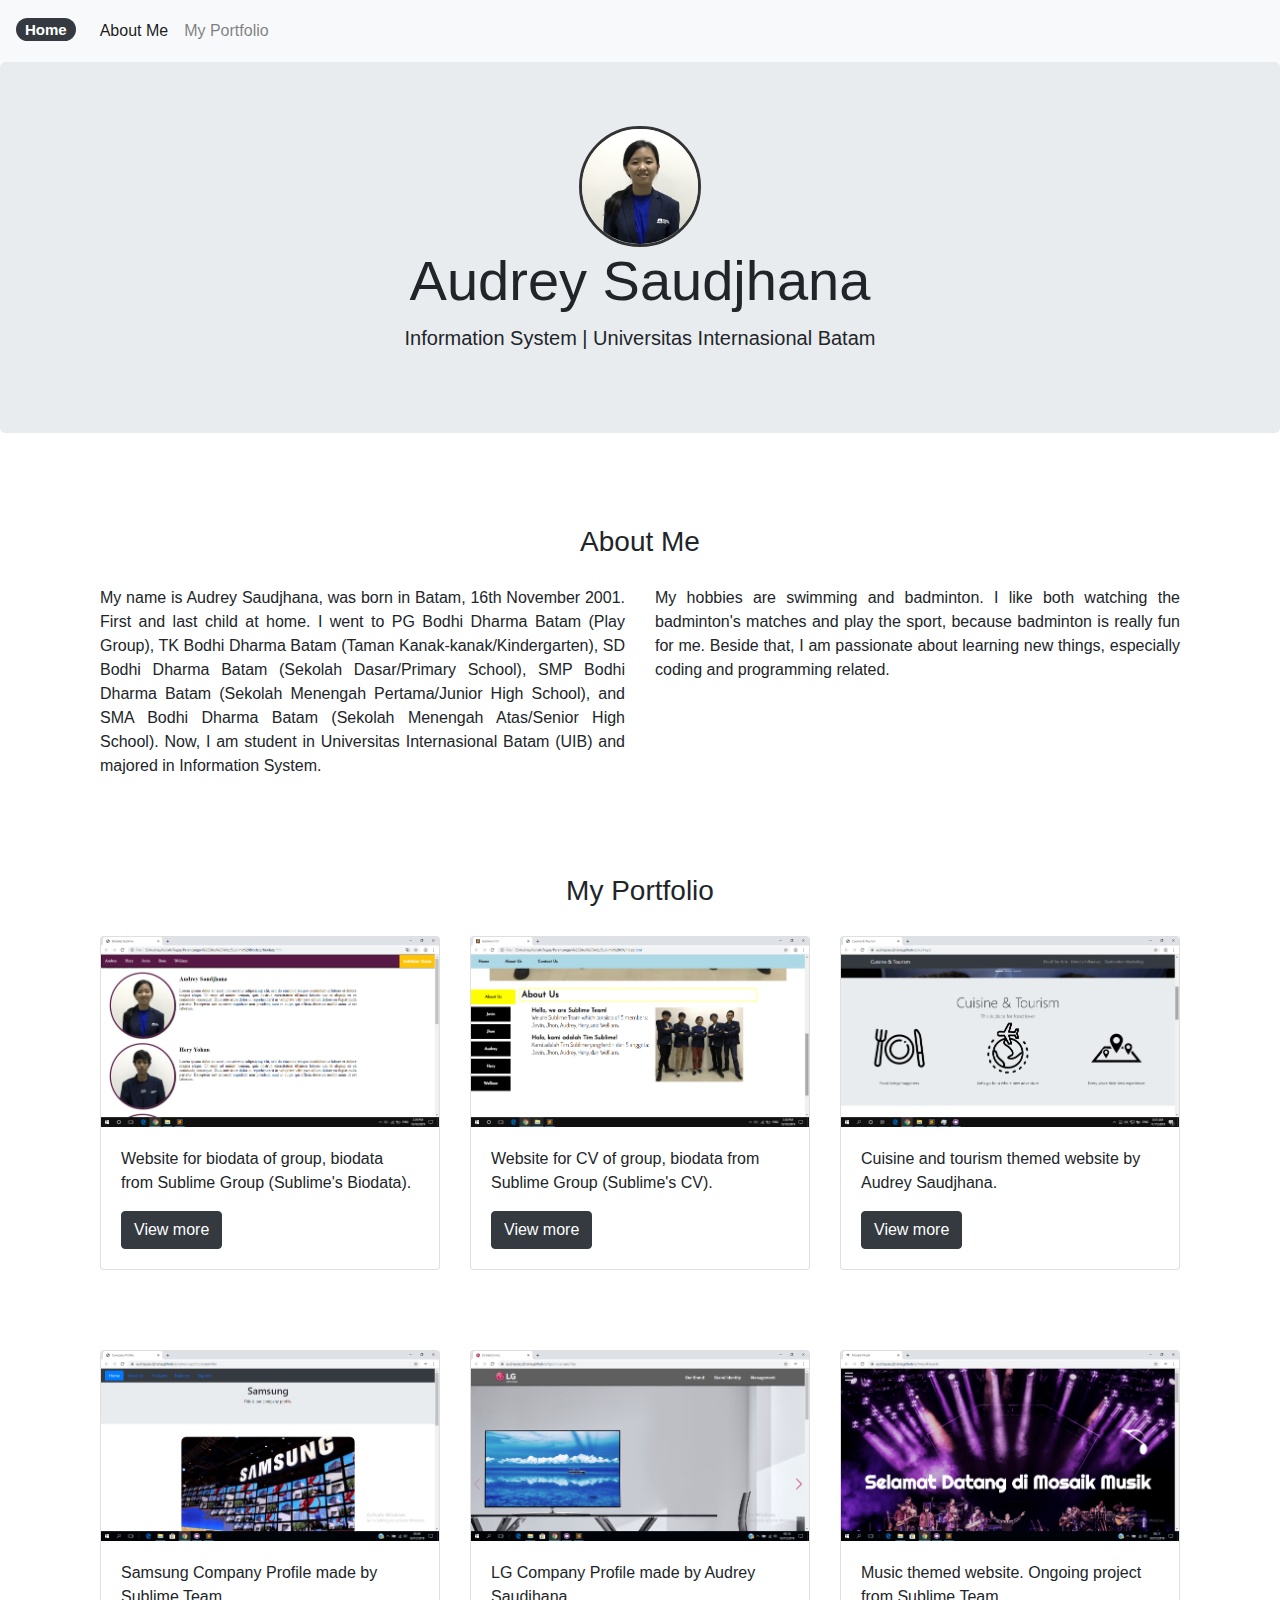
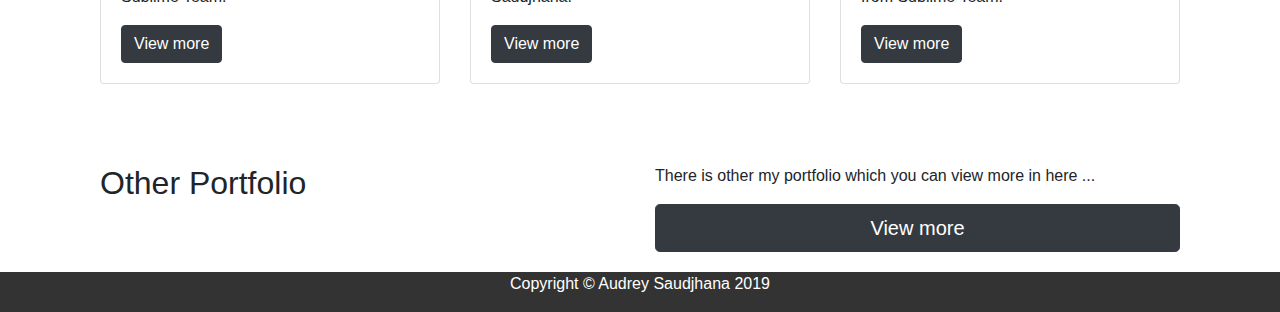
<file: index.html>
<!DOCTYPE html>
<html>
<head>
	<meta charset="utf-8">
	<meta name="viewport" content="width=device-width, initial-scale=1.0">
	<meta http-equiv="X-UA-Compatible" content="IE=edge">
	<link rel="stylesheet" href="css/bootstrap.min.css">
	<link rel="stylesheet" href="css/style.css" type="text/css">
	<script src="https://ajax.googleapis.com/ajax/libs/jquery/3.4.1/jquery.min.js"></script>
	<title>My Biodata</title>
</head>

<body>
	<header class="sticky-top">
	<nav class="navbar navbar-expand-lg navbar-light bg-light">
  		<a class="navbar-brand" href="#"><h1 class="badge badge-pill badge-dark">Home</h1></a>
  	
  		<div class="collapse navbar-collapse" id="navbarSupportedContent">
    	<ul class="navbar-nav mr-auto">

      		<li class="nav-item active">
        		<a class="nav-link" href="#about-me">About Me<span class="sr-only">(current)</span></a>
      		</li>

      		<li class="nav-item">
        		<a class="nav-link" href="#my-portfolio">My Portfolio</a>
      		</li>

    	</ul>
  		</div>
	</nav>
	</header>

	<div class="jumbotron text-center">
	<img class="rounded-circle" src="img/audrey.jpg" width="10%" height="10%">
	<h1 class="display-4">Audrey Saudjhana</h1>
	<p class="lead">Information System | Universitas Internasional Batam</p>
	</div>

	<div class="container">
		<div class="row">
			<div class="col-sm-12 text-center" id="about-me">
					<h3>About Me</h3>
			</div>	
		</div>

		<div class="row">
			<div class="col-sm-6"><p class="text-justify">My name is Audrey Saudjhana, was born in Batam, 16th November 2001. First and last child at home. I went to PG Bodhi Dharma Batam (Play Group), TK Bodhi Dharma Batam (Taman Kanak-kanak/Kindergarten), SD Bodhi Dharma Batam (Sekolah Dasar/Primary School), SMP Bodhi Dharma Batam (Sekolah Menengah Pertama/Junior High School), and SMA Bodhi Dharma Batam (Sekolah Menengah Atas/Senior High School). Now, I am student in Universitas Internasional Batam (UIB) and majored in Information System.</p>
			</div>

			<div class="col-sm-6"><p  class="text-justify">My hobbies are swimming and badminton. I like both watching the badminton's matches and play the sport, because badminton is really fun for me. Beside that, I am passionate about learning new things, especially coding and programming related.</p>
			</div>
		</div>

		<div class="row">
			<div class="col-sm-12 text-center" id="my-portfolio">
				<h3>My Portfolio</h3>
			</div>	
		</div>

		<div class="row">
			<div class="col-md-4">
				<div class="card" style="width: 100%;">
  					<img src="img/web-1.png" class="card-img-top" alt="Sublime Biodata">
  					<div class="card-body">
    					<p class="card-text">Website for biodata of group, biodata from Sublime Group (Sublime's Biodata).</p>
    					<a href="http://audreysaudjhana.github.io/sublimebiodata" target="_blank" class="btn btn-dark">View more</a>
  					</div>
				</div>
			</div>

			<div class="col-md-4">
				<div class="card" style="width: 100%;">
  					<img src="img/web-2.png" class="card-img-top" alt="Sublime CV">
  					<div class="card-body">
    					<p class="card-text">Website for CV of group, biodata from Sublime Group (Sublime's CV).</p>
    					<a href="http://audreysaudjhana.github.io/sublimecv" target="_blank" class="btn btn-dark">View more</a>
  					</div>
				</div>
			</div>

			<div class="col-md-4">
				<div class="card" style="width: 100%;">
  					<img src="img/web-3.png" class="card-img-top" alt="Cuisine & Tourism Web">
  					<div class="card-body">
    					<p class="card-text">Cuisine and tourism themed website by Audrey Saudjhana.</p>
    					<a href="https://audreysaudjhana.github.io/cuisinentourism/" target="_blank" class="btn btn-dark">View more</a>
  					</div>
				</div>
			</div>
		</div>	

		<div class="row">
			<div class="col-md-4">
				<div class="card" style="width: 100%;">
  					<img src="img/web-4.png" class="card-img-top" alt="Sublime Biodata">
  					<div class="card-body">
    					<p class="card-text">Samsung Company Profile made by Sublime Team.</p>
    					<a href="http://audreysaudjhana.github.io/samsungcompanyprofile" target="_blank" class="btn btn-dark">View more</a>
  					</div>
				</div>
			</div>

			<div class="col-md-4">
				<div class="card" style="width: 100%;">
  					<img src="img/web-5.png" class="card-img-top" alt="Sublime CV">
  					<div class="card-body">
    					<p class="card-text">LG Company Profile made by Audrey Saudjhana.</p>
    					<a href="http://audreysaudjhana.github.io/lgcompanyprofile" target="_blank" class="btn btn-dark">View more</a>
  					</div>
				</div>
			</div>

			<div class="col-md-4">
				<div class="card" style="width: 100%;">
  					<img src="img/web-6.png" class="card-img-top" alt="Cuisine & Tourism Web">
  					<div class="card-body">
    					<p class="card-text">Music themed website. Ongoing project from Sublime Team.</p>
    					<a href="https://audreysaudjhana.github.io/mosaikmusik/" target="_blank" class="btn btn-dark">View more</a>
  					</div>
				</div>
			</div>
		</div>

		<div class="row">
			<div class="col-sm-6">
				<h2 class="text-justify">Other Portfolio</h2>
			</div>

			<div class="col-sm-6">
				<p  class="text-justify">There is other my portfolio which you can view more in here ...</p>
				<a href="https://s.id/audreyapple" target="_blank" class="btn btn-dark btn-lg btn-block">View more</a>
			</div>
		</div>	
	</div>

	<footer class="text-center">
			<p>Copyright &copy; Audrey Saudjhana 2019</p>
	</footer>

	<script>
		$(document).ready(function(){
		  $("a").on('click', function(event) {
		    if (this.hash !== "") {
		      event.preventDefault();
		      var hash = this.hash;
		      $('html, body').animate({
		        scrollTop: $(hash).offset().top
		      }, 900, function(){
		        location.hash = hash;
		      });
		    }
		  });
		});
	</script>

</body>
</html>
</file>
<file: css/style.css>
*{
	margin: 0;
	padding: 0;
}

.jumbotron img{
	border: 3px solid #333;
}

.row{
	margin: 20px 0px; 
}

#about-me, #my-portfolio{
	padding-top: 60px;
}

.card{
	margin-bottom: 60px;
}

footer{
	background-color: #333;
	bottom: 0;
	position: relative;
	width: 100%;
	height: 40px;
}

footer p{
	color: white;
	text-align: center;
}
</file>
